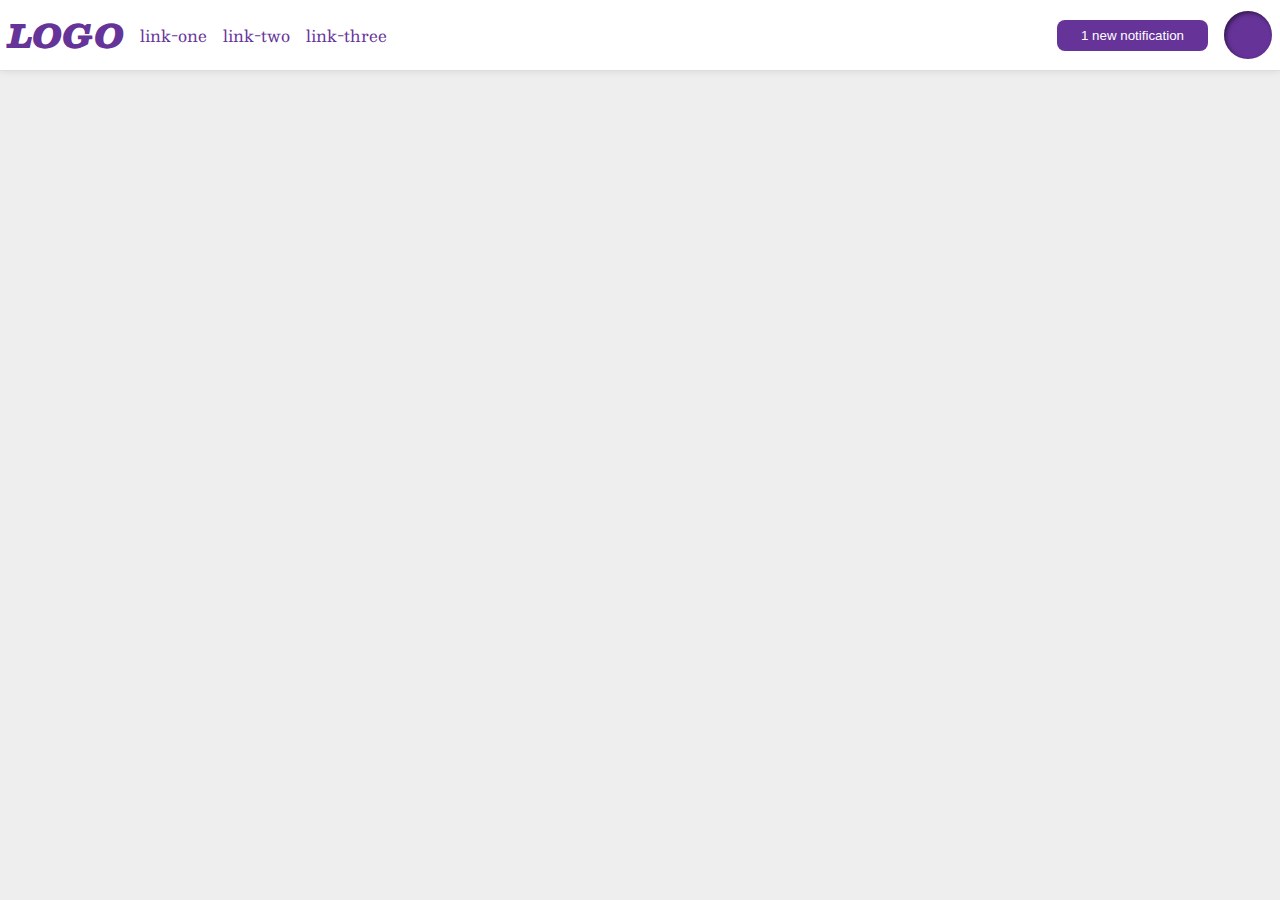
<file: flex/03-flex-header-2/index.html>
<!DOCTYPE html>
<html lang="en">
  <head>
    <meta charset="UTF-8" />
    <meta http-equiv="X-UA-Compatible" content="IE=edge" />
    <meta name="viewport" content="width=device-width, initial-scale=1.0" />
    <title>Flex Header 2</title>
    <link rel="stylesheet" href="style.css" />
  </head>
  <body>
    <div class="header">
      <div class="left-side">
        <div class="logo">LOGO</div>
        <ul class="links">
          <li><a href="https://google.com">link-one</a></li>
          <li><a href="https://google.com">link-two</a></li>
          <li><a href="https://google.com">link-three</a></li>
        </ul>
      </div>
      <div class="right-side">
        <button class="notifications">1 new notification</button>
        <div class="profile-image"></div>
      </div>
    </div>
  </body>
</html>
</file>
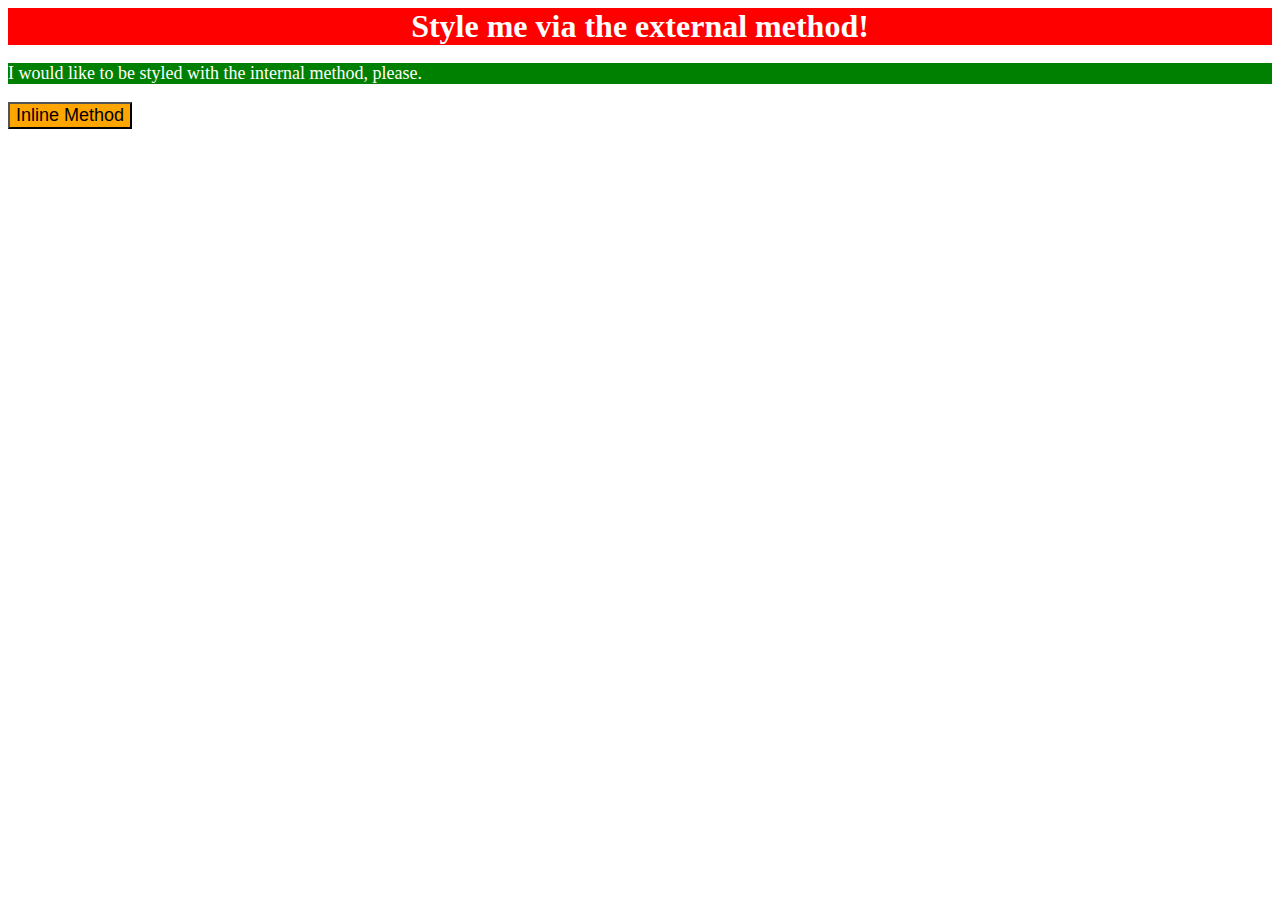
<file: foundations/01-css-methods/index.html>
<!DOCTYPE html>
<html lang="en">
  <head>
    <meta charset="UTF-8" />
    <meta http-equiv="X-UA-Compatible" content="IE=edge" />
    <meta name="viewport" content="width=device-width, initial-scale=1.0" />
    <title>Methods for Adding CSS</title>
    <link rel="stylesheet" href="style.css" />
  </head>
  <style>
    p {
      background-color: green;
      color: white;
      font-size: 18px;
    }
  </style>
  <body>
    <div>Style me via the external method!</div>
    <p style="background-color: green; color: white; font-size: 18px">
      I would like to be styled with the internal method, please.
    </p>
    <button style="background-color: orange; font-size: 18px">
      Inline Method
    </button>
  </body>
</html>
</file>
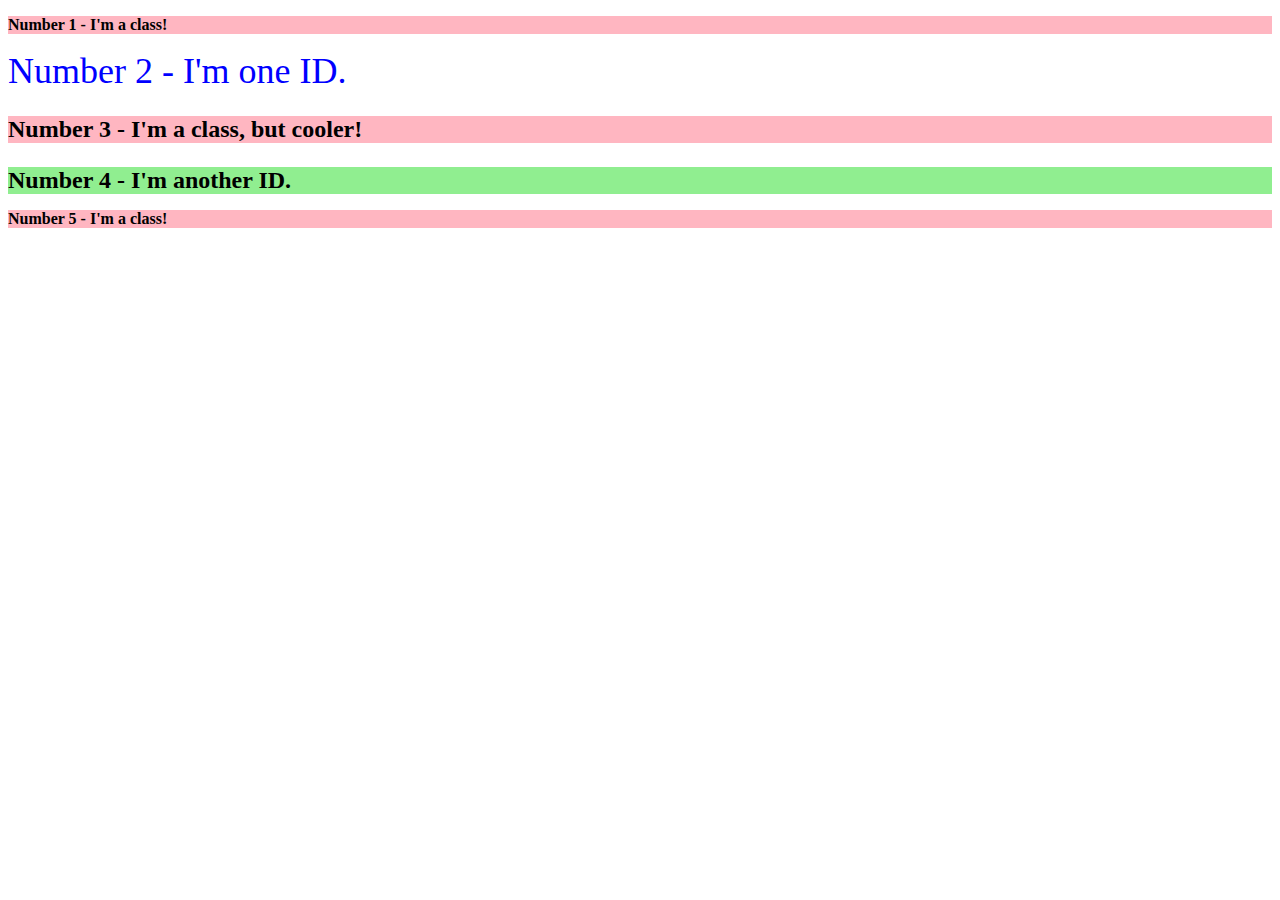
<file: foundations/02-class-id-selectors/index.html>
<!DOCTYPE html>
<html lang="en">
  <head>
    <meta charset="UTF-8" />
    <meta http-equiv="X-UA-Compatible" content="IE=edge" />
    <meta name="viewport" content="width=device-width, initial-scale=1.0" />
    <title>Class and ID Selectors</title>
    <link rel="stylesheet" href="style.css" />
  </head>
  <body>
    <p class="number-odd">Number 1 - I'm a class!</p>
    <div id="number-2">Number 2 - I'm one ID.</div>
    <p class="number-odd number-3">Number 3 - I'm a class, but cooler!</p>
    <div id="number-4">Number 4 - I'm another ID.</div>
    <p class="number-odd">Number 5 - I'm a class!</p>
  </body>
</html>
</file>
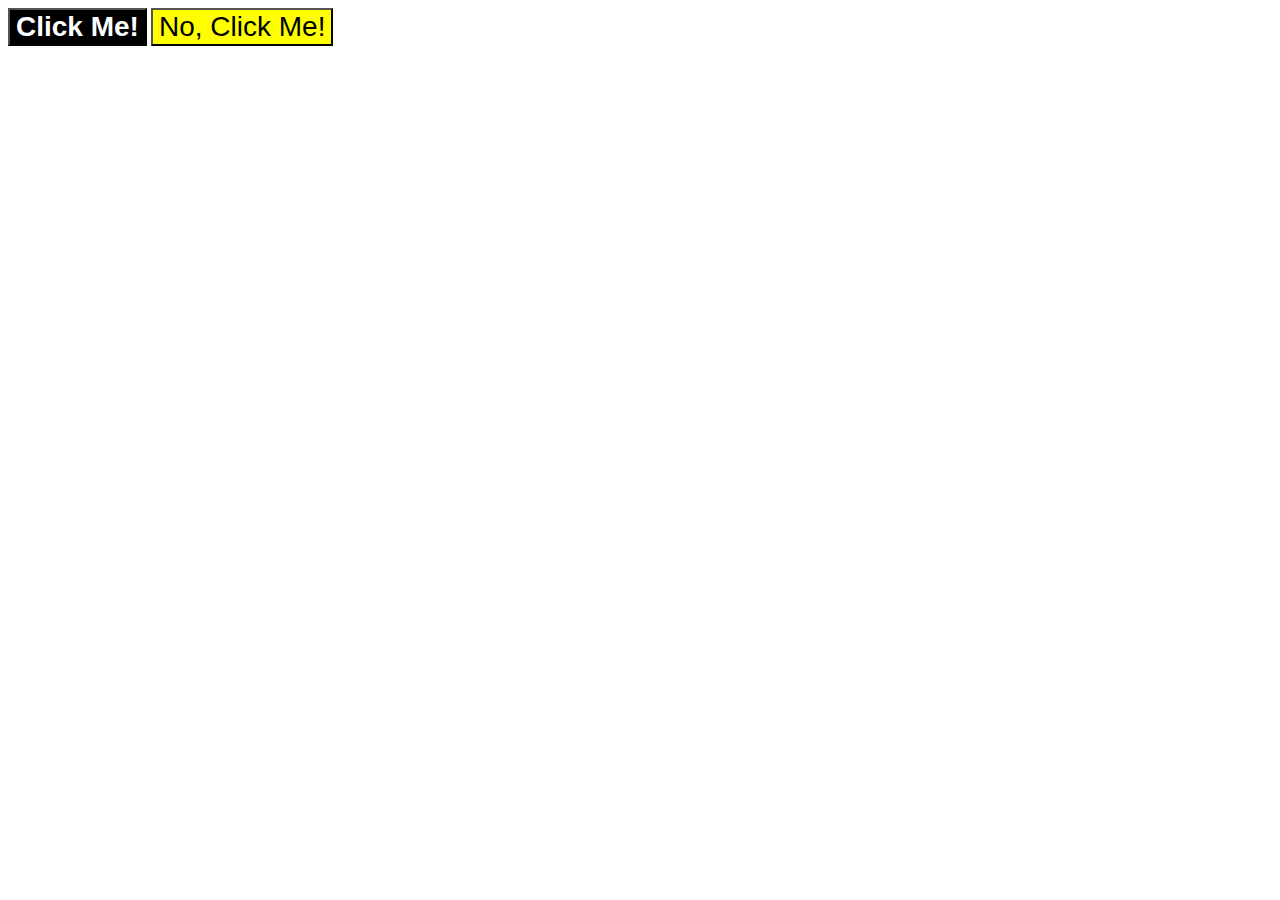
<file: foundations/03-grouping-selectors/index.html>
<!DOCTYPE html>
<html lang="en">
  <head>
    <meta charset="UTF-8" />
    <meta http-equiv="X-UA-Compatible" content="IE=edge" />
    <meta name="viewport" content="width=device-width, initial-scale=1.0" />
    <title>Grouping Selectors</title>
    <link rel="stylesheet" href="style.css" />
  </head>
  <body>
    <button class="btn-1">Click Me!</button>
    <button class="btn-2">No, Click Me!</button>
  </body>
</html>
</file>
<file: flex/03-flex-header-2/style.css>
/* this is some magical font-importing.  
you'll learn about it later. */
@import url("https://fonts.googleapis.com/css2?family=Besley:ital,wght@0,400;1,900&display=swap");

body {
  margin: 0;
  background: #eee;
  font-family: Besley, serif;
}

.header {
  background: white;
  border-bottom: 1px solid #ddd;
  box-shadow: 0 0 8px rgba(0, 0, 0, 0.1);
  /* UPDATE */
  display: flex;
  justify-content: space-between;
  padding: 8px;
}

.profile-image {
  background: rebeccapurple;
  box-shadow: inset 2px 2px 4px rgba(0, 0, 0, 0.5);
  border-radius: 50%;
  width: 48px;
  height: 48px;
}

.logo {
  color: rebeccapurple;
  font-size: 32px;
  font-weight: 900;
  font-style: italic;
}

button {
  border: none;
  border-radius: 8px;
  background: rebeccapurple;
  color: white;
  padding: 8px 24px;
}

a {
  /* this removes the line under our links */
  text-decoration: none;
  color: rebeccapurple;
}

ul {
  list-style-type: none;
  /* UPDATE */
  padding: 0;
  margin: 0;
  display: flex;
  gap: 16px;
  /* align-items: center; */
}

/* UPDATE */
.left-side,
.right-side {
  display: flex;
  gap: 16px;
  align-items: center;
}

/* Lessons Learnt */
/*
    + The main flexbox was the .header element.
    + The .logo div, and the ul container 'links' containing 3 li links are moving together, so they will be wrapped in a separate div which would become a nested flexbox. This div was named .left-side.
    + Similarly, the .button and the .profile-image div are behaving as one entity so they are wrapped inside a separate div (.right-side) which will become another nested flex container.
    + So the .header flex container now consists of two flex items: .left-side and .right-side. Both of them are spread far apart, so we use justify-content: space-between on the .header CSS.
    + The ul element, which is one of the flex items of .left-side, will also become a nested flex-container for the li items (links). padding and margin 0 will be used on ul CSS. And a gap to keep some distance between lis.
    + The .left-side and .right-side flex containers have similar behavior so their CSS is combined. A gap is used to put some distance between their flex items. And also, align-items: center used to center them.
    + NOTE: `align-items: center;` was NOT used in `ul` CSS because if we did that, although the three links will become vertically aligned, the flex-items of .right-side would not. So using that property on the common selector of .left-side, .right-side ensures that the flex-items of both the containers will get vertically aligned. 
 */
</file>
<file: foundations/01-css-methods/style.css>
div {
  color: white;
  background-color: red;
  font-size: 32px;
  text-align: center;
  font-weight: bold;
}
</file>
<file: foundations/02-class-id-selectors/style.css>
.number-odd {
  background-color: lightpink;
  font-style: sans-serif;
  font-weight: bold;
}

#number-2 {
  color: blue;
  font-size: 36px;
}

.number-3 {
  font-size: 24px;
}
#number-4 {
  background-color: lightgreen;
  font-size: 24px;
  font-weight: bold;
}
</file>
<file: foundations/03-grouping-selectors/style.css>
.btn-1 {
  background-color: black;
  color: white;
  font-weight: bold;
}

.btn-2 {
  background-color: yellow;
}

.btn-1,
.btn-2 {
  font-size: 28px;
  font-family: Helvetica, "Times New Roman", sans-serif;
}
</file>
